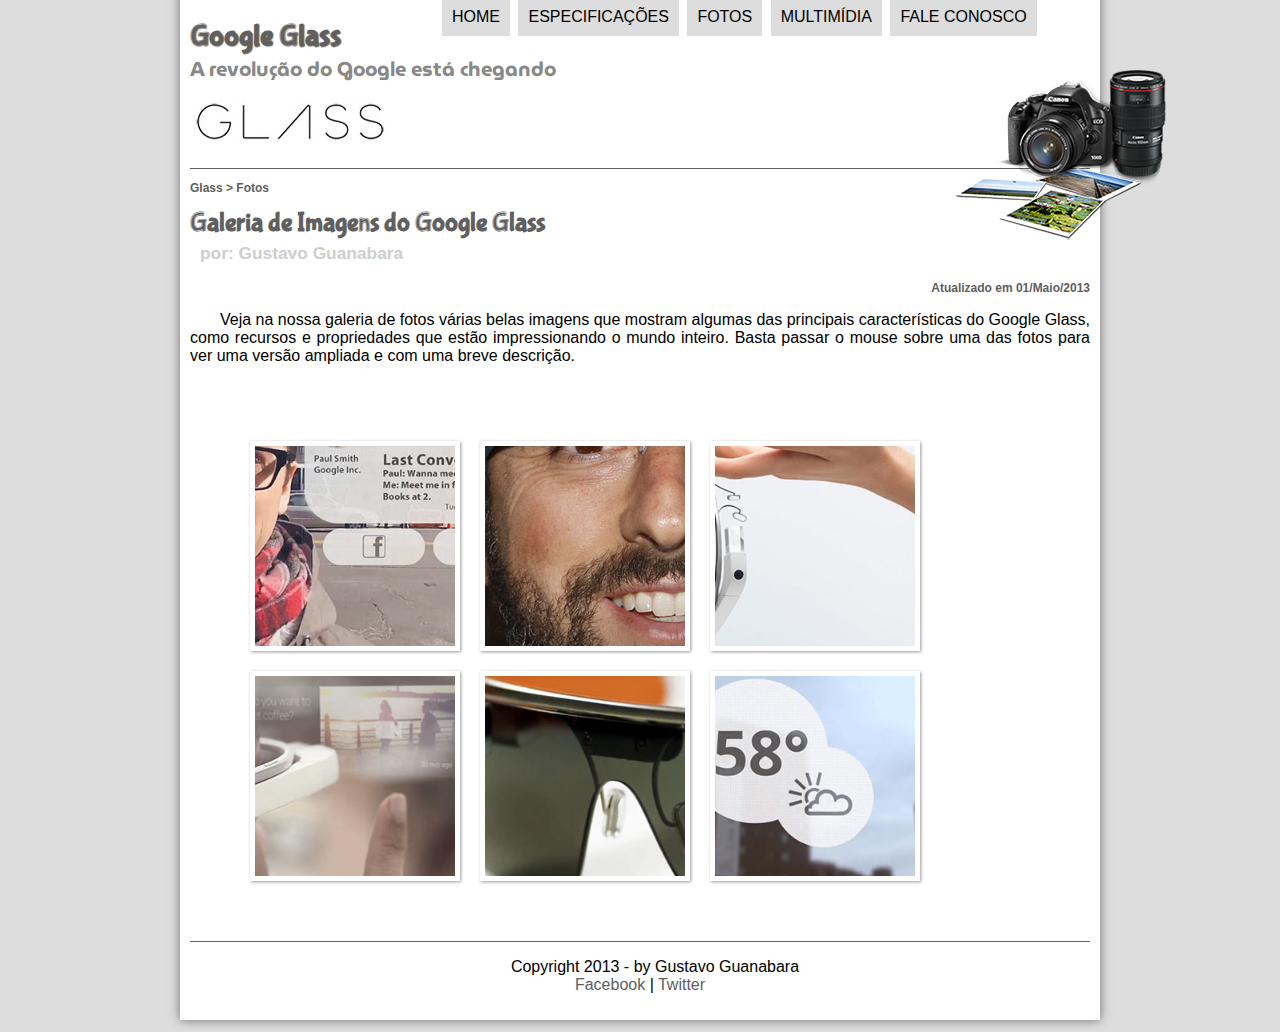
<file: fotos.html>
<!DOCTYPE html>
<html lang="pt-br">

<head>
    <meta charset="UTF-8">
    <link rel="stylesheet" type="text/css" href="_css/estilo.css">
    <link rel="stylesheet" type="text/css" href="_css/fotos.css">
    <meta name="viewport" content="width=device-width, initial-scale=1.0">
    <title>Tudo sobre o Google Glass</title>

</head>

<script src="_javascript/funcoes.js"></script>

<body>
    <div id="interface">
        <header id="cabecalho">
            <hgroup>
                <h1>Google Glass</h1>
                <h2>A revolução do Google está chegando</h2>
            </hgroup>

            <img id="icone" src="_imagens/fotos.png">

            <nav id="menu">
                <h1>Menu Principal</h1>
                <ul type="square">
                    <li onmouseover="mudaFoto('_imagens/home.png')" onmouseout="mudaFoto('_imagens/fotos.png')"><a
                            href="index.html">Home</a></li>
                    <li onmouseover="mudaFoto('_imagens/especificacoes.png')"
                        onmouseout="mudaFoto('_imagens/fotos.png')"><a href="specs.html">Especificações</a></li>
                    <li onmouseover="mudaFoto('_imagens/fotos.png')" onmouseout="mudaFoto('_imagens/fotos.png')"><a
                            href="fotos.html">Fotos</a></li>
                    <li onmouseover="mudaFoto('_imagens/multimidia.png')" onmouseout="mudaFoto('_imagens/fotos.png')"><a
                            href="multimidia.html">Multimídia</a></li>
                    <li onmouseover="mudaFoto('_imagens/contato.png')"" onmouseout=" mudaFoto('_imagens/fotos.png')"><a
                            href="fale-conosco.html">Fale conosco</a>
                    </li>
                </ul>
            </nav>

        </header>
        <section id="corpo-full">
            <article id="noticia-principal">
                <header id="cabecalho-artigo">
                    <hgroup>
                        <h3>Glass > Fotos</h3>
                        <h1>Galeria de Imagens do Google Glass</h1>
                        <h2>por: Gustavo Guanabara</h2>
                        <h3 class="direita">Atualizado em 01/Maio/2013</h3>
                    </hgroup>
                </header>

                <p>Veja na nossa galeria de fotos várias belas imagens que mostram algumas das principais
                    características do Google Glass, como recursos e propriedades que estão impressionando o mundo
                    inteiro. Basta passar o mouse sobre uma das fotos para ver uma versão ampliada e com uma breve
                    descrição.</p>

                <ul id="album-fotos">
                    <li id="foto-01"><span>Agenda e lembretes</span></li>
                    <li id="foto-02"><span>Brin usando o Glass</span></li>
                    <li id="foto-03"><span>Leve e compacto</span></li>
                    <li id="foto-04"><span>Sensação de uma tela de 50"</span></li>
                    <li id="foto-05"><span>Vários tipos de lente</span></li>
                    <li id="foto-06"><span>Informações importantes</span></li>
                </ul>
            </article>
        </section>
        <footer id="rodape">
            <p>Copyright 2013 - by Gustavo Guanabara<br>
                <a href="http://facebook.com/cursosemvideo" target="_blank"> Facebook</a> |
                <a href="http://twitter.com/cursosemvideo" target="_blank"> Twitter </a>
            </p>
        </footer>

    </div>
</body>

</html>
</file>
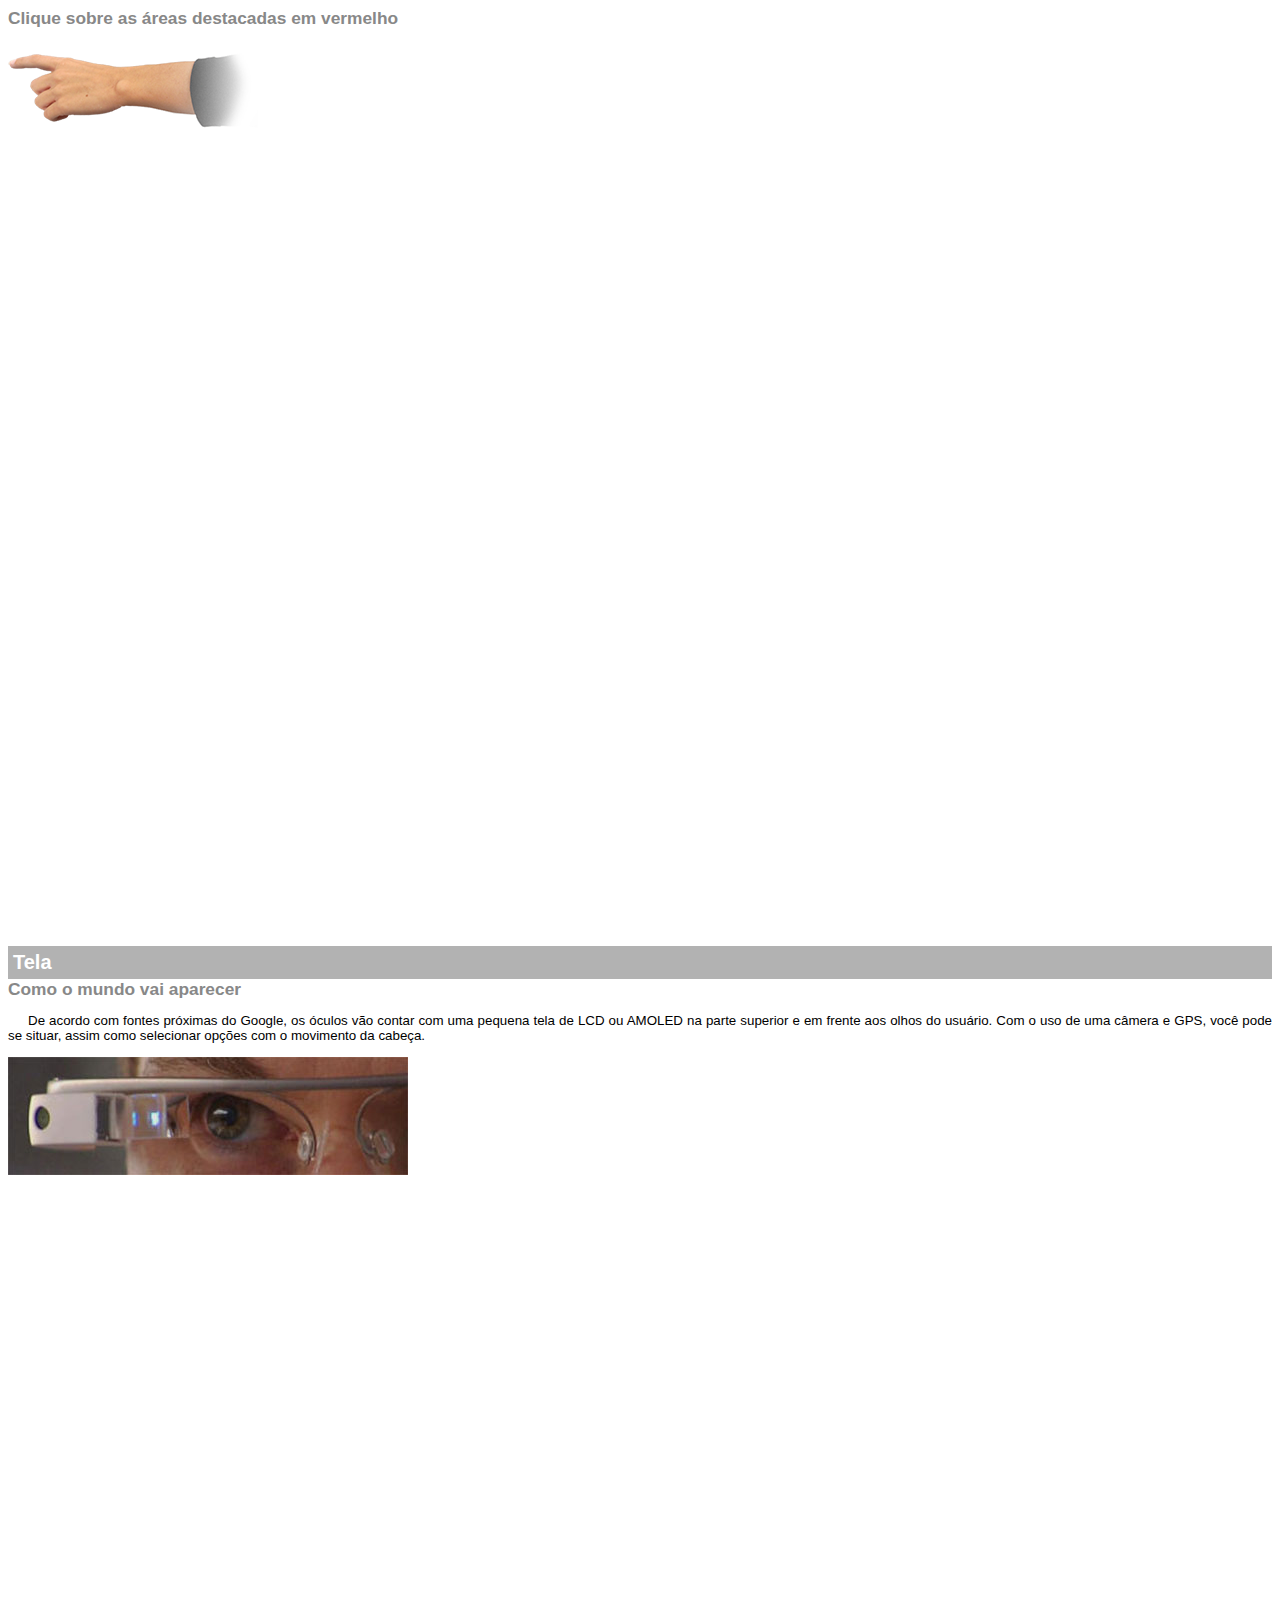
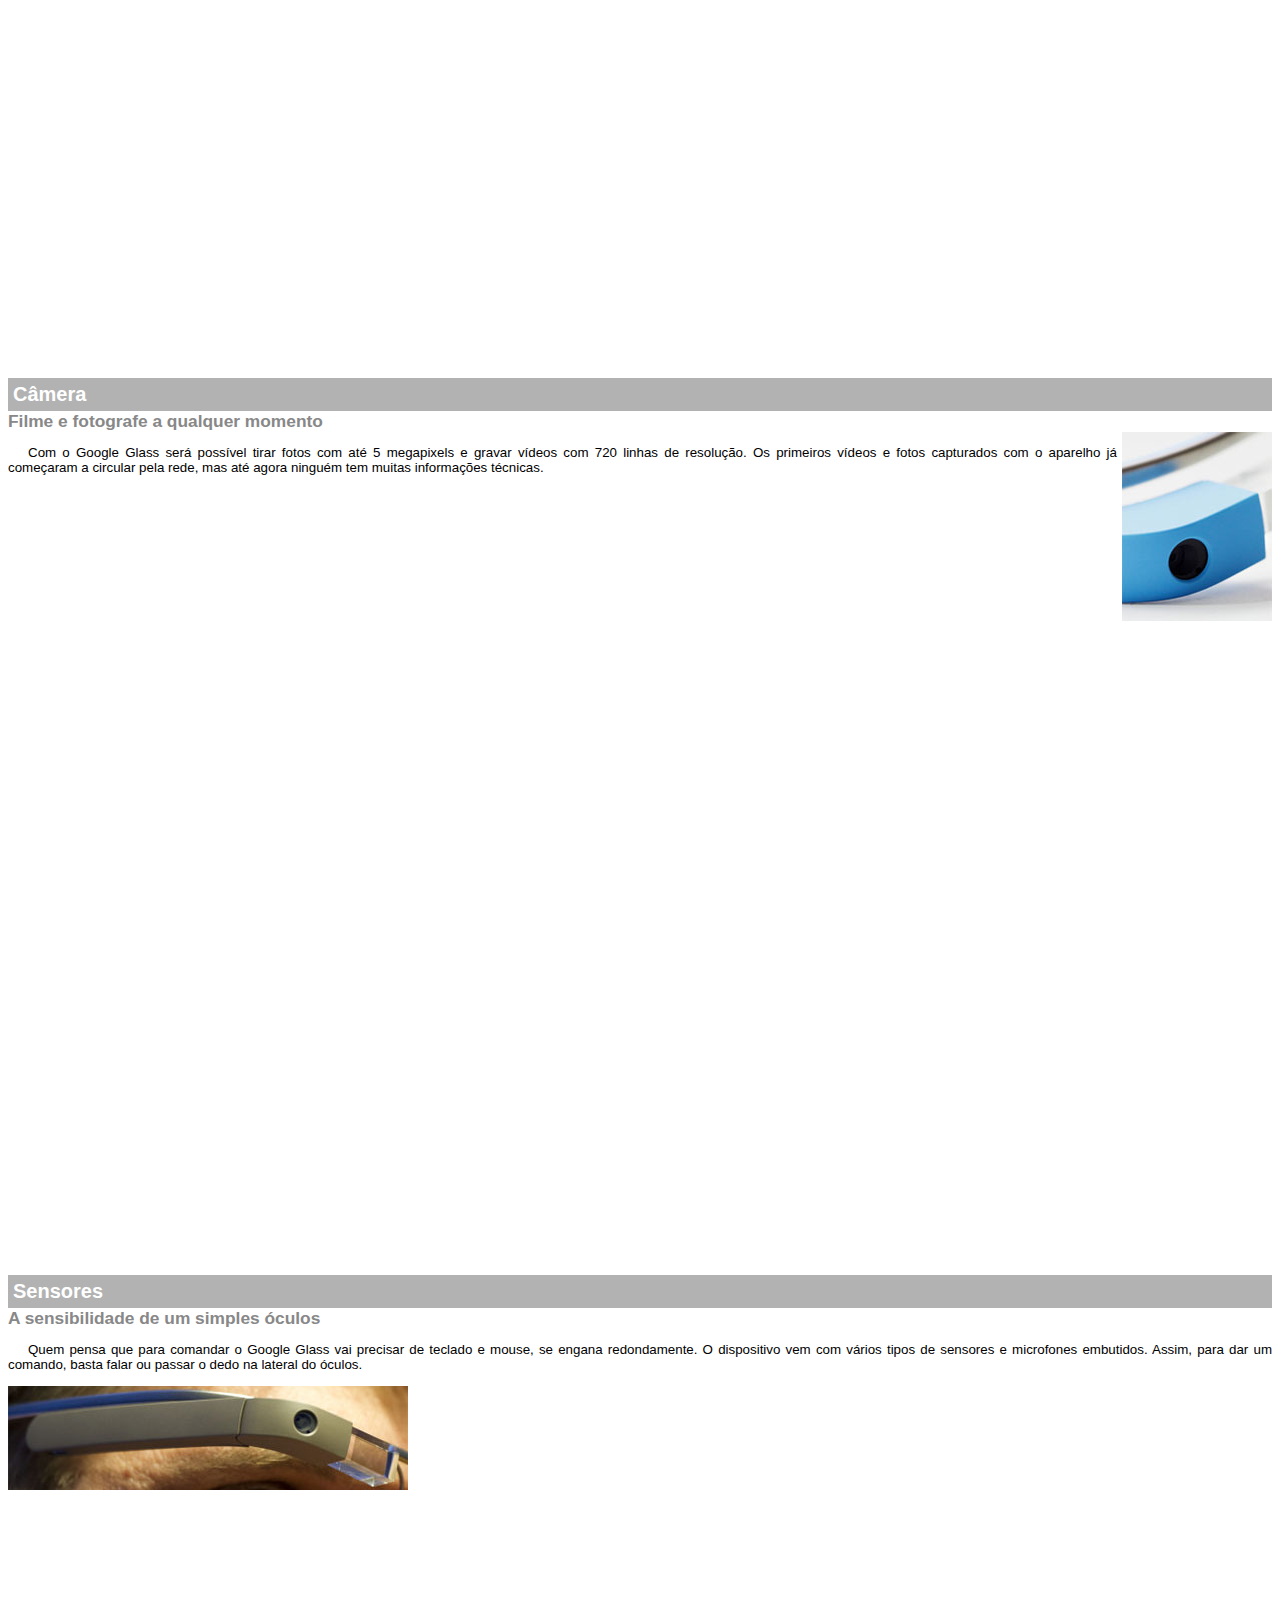
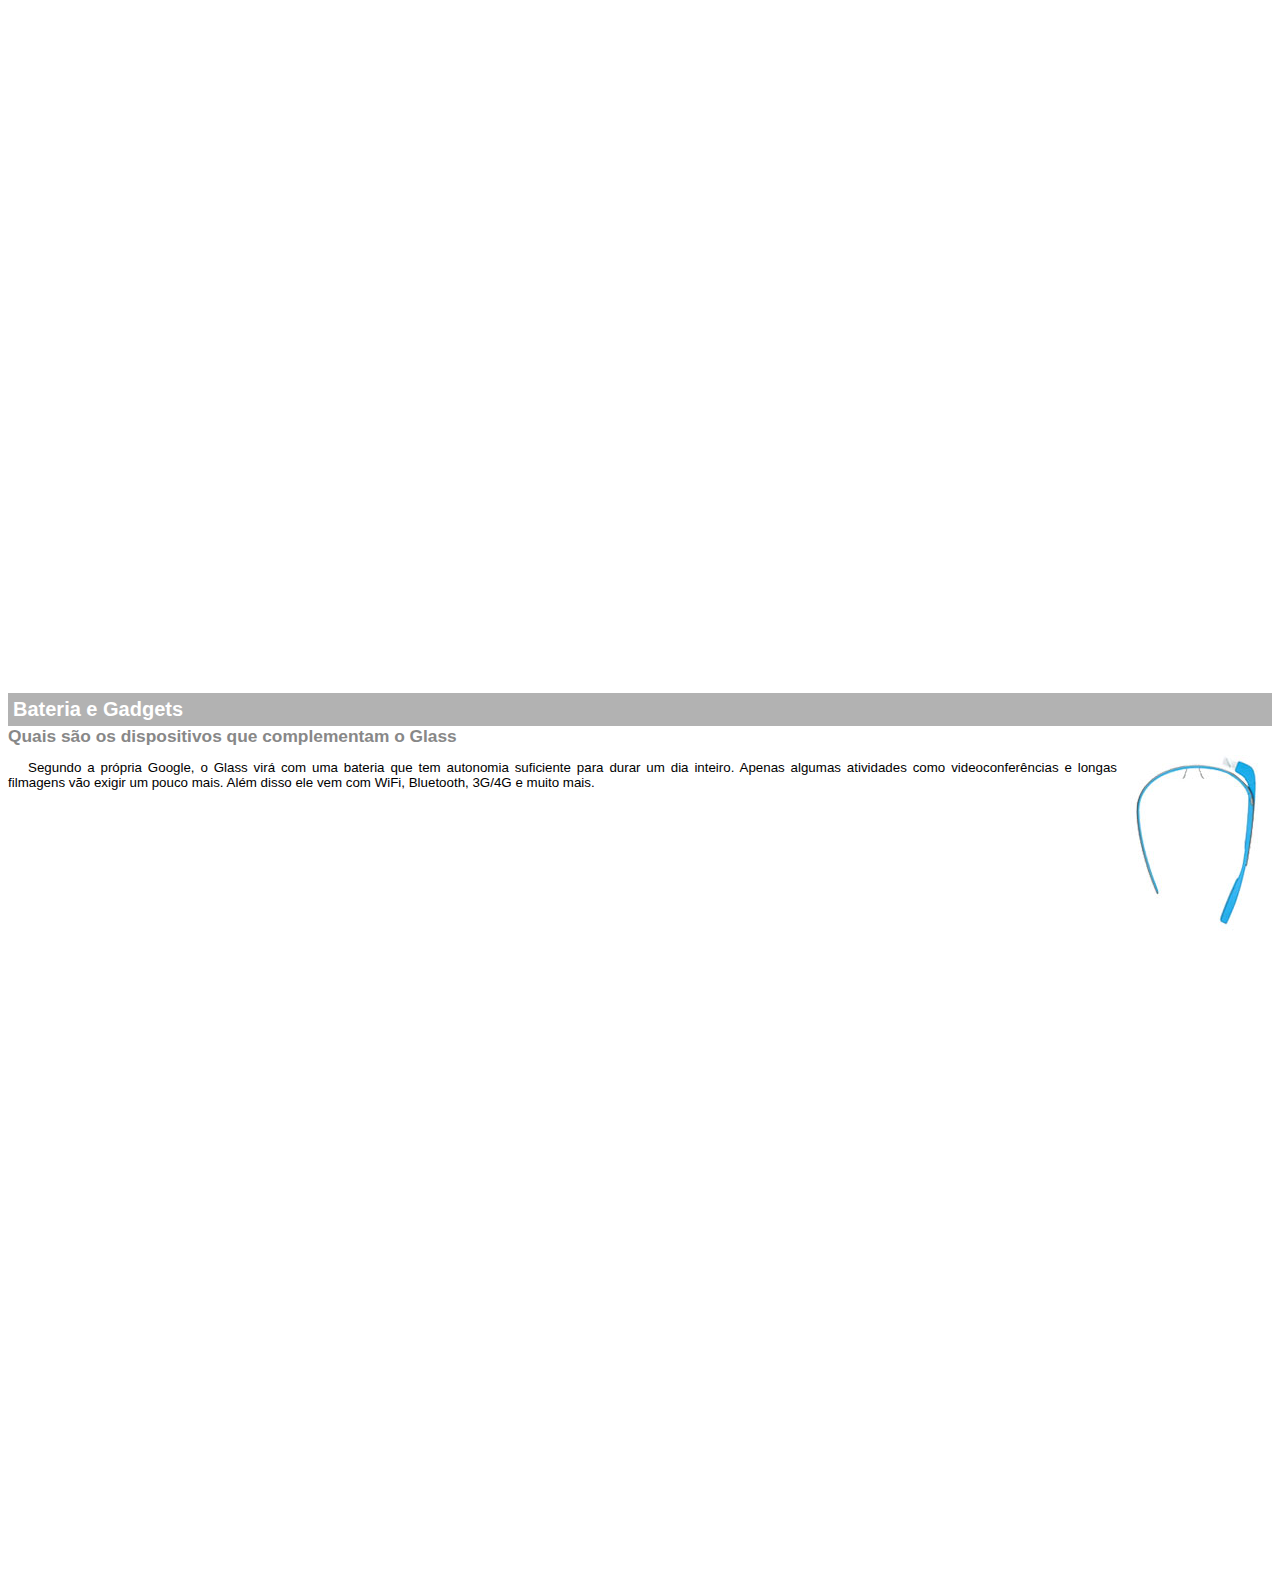
<file: google-glass.html>
<!DOCTYPE html>
<html lang="pt-br">

<head>
    <meta charset="UTF-8">
    <meta name="viewport" content="width=device-width, initial-scale=1.0">
    <title>Document</title>
    <style>
        body{
            overflow-x: hidden;
            overflow-y: hidden;
            font-family: Arial;
            font-size: 10pt;
        }

        p{
            text-align: justify;
            text-indent: 20px;

        }

        article h1{
            font-size: 15pt;
            color: white;
            background-color: rgba(0, 0, 0, .3);
            padding: 5px;
            margin: 0px;
        }

        article h2{
            font-size: 13pt;
            color: #888888;
            margin: 0px;
        }

        article{
            margin-bottom: 800px;
        }

        img.img-dir{
            display: block;
            float: right;
            margin-left: 5px;
        }

    </style>
</head>

<body>
    <article id="topo">
        <header>
            <h2>Clique sobre as áreas destacadas em vermelho</h2>
        </header>
        <img src="_imagens/mao.png" alt="Mão apontando para a esquerda">

    </article>

    <article id="tela">
        <header>
            <h1>Tela</h1>
            <h2>Como o mundo vai aparecer</h2>
        </header>
        <p>De acordo com fontes próximas do Google, os óculos vão contar com uma pequena tela de LCD ou AMOLED na parte
            superior e em frente aos olhos do usuário. Com o uso de uma câmera e GPS, você pode se situar, assim como
            selecionar opções com o movimento da cabeça.</p>
        <img src="_imagens/det-tela.jpg" alt="Tela do Google Glass">
    </article>

    <article id="camera">
        <header>
            <h1>Câmera</h1>
            <h2>Filme e fotografe a qualquer momento</h2>
        </header>
        <img src="_imagens/det-camera.jpg" class="img-dir" alt="Câmera do Google Glass">
        <p>Com o Google Glass será possível tirar fotos com até 5 megapixels e gravar vídeos com 720 linhas de
            resolução.
            Os primeiros vídeos e fotos capturados com o aparelho já começaram a circular pela rede, mas até agora
            ninguém
            tem muitas informações técnicas.</p>
    </article>

    <article id="sensores">
        <header>
            <h1>Sensores</h1>
            <h2>A sensibilidade de um simples óculos</h2>
        </header>
        <p>Quem pensa que para comandar o Google Glass vai precisar de teclado e mouse, se engana redondamente. O
            dispositivo vem com vários tipos de sensores e microfones embutidos. Assim, para dar um comando, basta falar
            ou
            passar o dedo na lateral do óculos.</p>
        <img src="_imagens/det-touch.jpg" alt="Sensores do Google Glass">

    </article>

    <article id="batgad">
        <header>
            <h1>Bateria e Gadgets</h1>
            <h2>Quais são os dispositivos que complementam o Glass</h2>
        </header>
        <img src="_imagens/det-bateria.jpg" class="img-dir" alt="Bateria e gadets do Google Glass">
        <p>Segundo a própria Google, o Glass virá com uma bateria que tem autonomia suficiente para durar um dia
            inteiro.
            Apenas algumas atividades como videoconferências e longas filmagens vão exigir um pouco mais. Além disso ele
            vem
            com WiFi, Bluetooth, 3G/4G e muito mais.</p>
    </article>
</body>
</html>
</file>
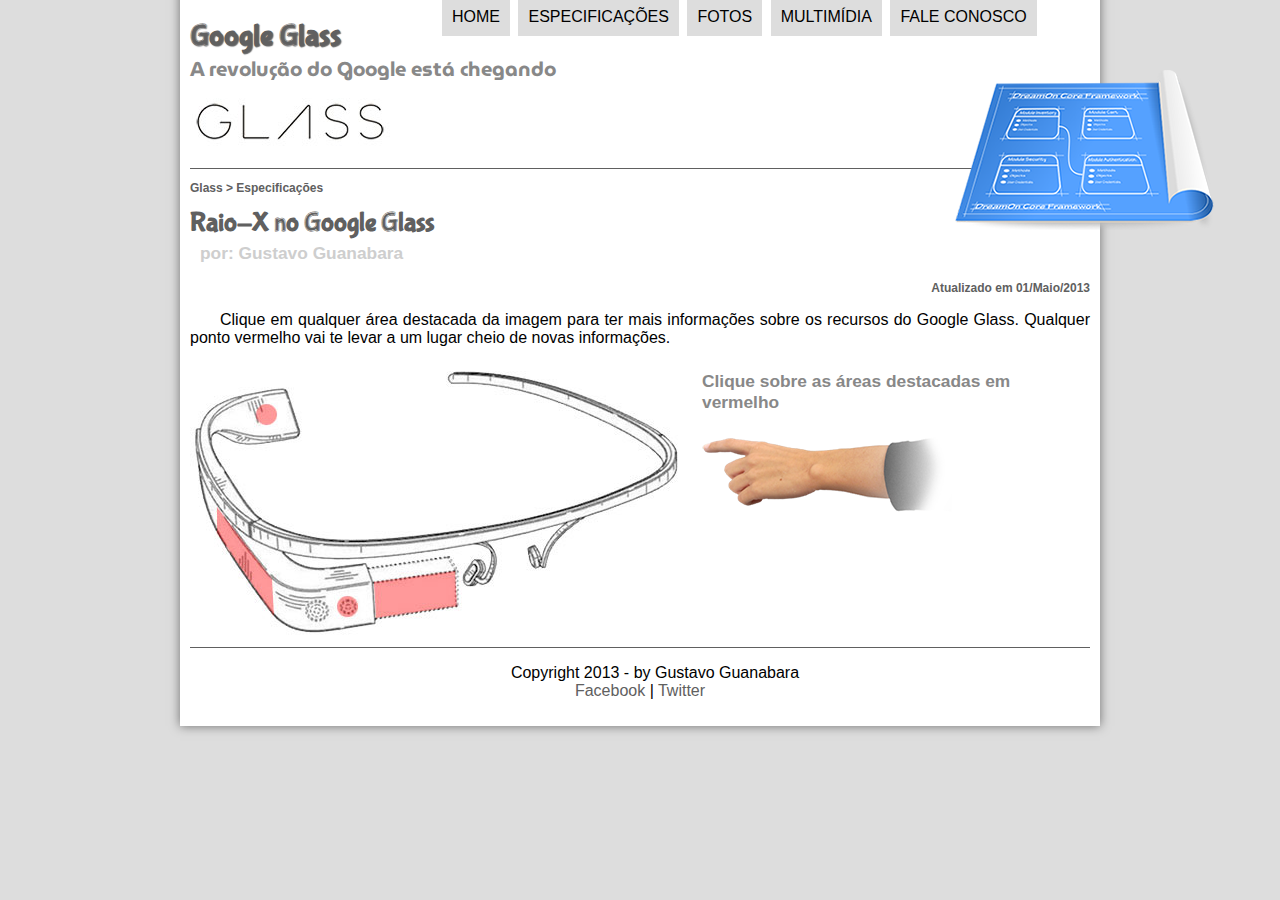
<file: specs.html>
<!DOCTYPE html>
<html lang="pt-br">

<head>
    <meta charset="UTF-8">
    <link rel="stylesheet" type="text/css" href="_css/estilo.css">
    <meta name="viewport" content="width=device-width, initial-scale=1.0">
    <title>Tudo sobre o Google Glass</title>
    <link rel="stylesheet" href="_css/specs.css">
</head>

    <script src="_javascript/funcoes.js"></script>

<body>
    <div id="interface">
        <header id="cabecalho">
            <hgroup>
                <h1>Google Glass</h1>
                <h2>A revolução do Google está chegando</h2>
            </hgroup>

            <img id="icone" src="_imagens/especificacoes.png">

            <nav id="menu">
                <h1>Menu Principal</h1>
                <ul type="square">
                    <li onmouseover="mudaFoto('_imagens/home.png')"
                        onmouseout="mudaFoto('_imagens/especificacoes.png')"><a href="index.html">Home</a></li>
                    <li onmouseover="mudaFoto('_imagens/especificacoes.png')"
                        onmouseout="mudaFoto('_imagens/especificacoes.png')"><a href="specs.html">Especificações</a>
                    </li>
                    <li onmouseover="mudaFoto('_imagens/fotos.png')"
                        onmouseout="mudaFoto('_imagens/especificacoes.png')"><a href="fotos.html">Fotos</a></li>
                    <li onmouseover="mudaFoto('_imagens/multimidia.png')"
                        onmouseout="mudaFoto('_imagens/especificacoes.png')"><a href="multimidia.html">Multimídia</a>
                    </li>
                    <li onmouseover="mudaFoto('_imagens/contato.png')"" onmouseout="
                        mudaFoto('_imagens/especificacoes.png')"><a href="fale-conosco.html">Fale conosco</a>
                    </li>
                </ul>
            </nav>

        </header>
        <section id="corpo-full">
            <article id="noticia-principal">
                <header id="cabecalho-artigo">
                    <hgroup>
                        <h3>Glass > Especificações</h3>
                        <h1>Raio-X no Google Glass</h1>
                        <h2>por: Gustavo Guanabara</h2>
                        <h3 class="direita">Atualizado em 01/Maio/2013</h3>
                    </hgroup>
                </header>

                <p>Clique em qualquer área destacada da imagem para ter mais informações sobre os recursos do Google
                    Glass.
                    Qualquer ponto vermelho vai te levar a um lugar cheio de novas informações.</p>

                <section id="conteudo">
                    <img src="_imagens/glass-esquema-marcado.jpg" usemap="#meumapa">
                    <map name="meumapa">
                        <area shape="poly" coords="183,220,265,208,266,242,186,254" href="google-glass.html#tela" target="janela">
                        <area shape="circle" coords="158,243,11" href="google-glass.html#camera" target="janela">
                        <area shape="circle" coords="76,53,10" href="google-glass.html#batgad" target="janela">
                        <area shape="poly" coords="28,148,80,215,83,250,27,167" href="google-glass.html#sensores" target="janela">

                    </map>
                    <iframe src="google-glass.html" name="janela" id="framespec"></iframe>
                </section>
            </article>
        </section>
        <footer id="rodape">
            <p>Copyright 2013 - by Gustavo Guanabara<br>
                <a href="http://facebook.com/cursosemvideo" target="_blank"> Facebook</a> |
                <a href="http://twitter.com/cursosemvideo" target="_blank"> Twitter </a>
            </p>
        </footer>

    </div>
</body>

</html>
</file>
<file: _css/estilo.css>
@charset "UTF-8";
@import url('https://fonts.googleapis.com/css2?family=MuseoModerno:wght@300&display=swap');
@font-face {
    font-family: 'FonteLogo';
    src: url("../_fonts/bubblegum-sans-regular.otf");
}

body {
    font-family: Arial;
    background-color: #dddddd;
    color: rgba(0,0,0,1)
}

div#interface{
    width: 900px;
    background-color: white;
    margin: -20px auto 10px auto;
    box-shadow: 0px 0px 10px rgba(0, 0, 0, .5);
    padding: 10px;
}

header#cabecalho img#icone{
    position: absolute;
    left: 955px;
    top: 70px;
}

header#cabecalho{
    border-bottom: 1px #606060 solid;
    height: 150px;
    background: url("../_imagens/glass-logo-peq.jpg") no-repeat 0px 80px;
}

header#cabecalho h1{
    font-family: 'FonteLogo', sans-serif;
    font-size: 30px;
    color: #606060;
    text-shadow: 1px 1px 1px rgba(0,0,0,.6);
    padding: 0px;
    margin-bottom: 0px;
}

header#cabecalho h2{
    font-family: 'MuseoModerno', cursive;
    font-size: 15pt;
    color: #888888;
    padding: 0px;
    margin-top: 0px;
}

p{
    text-align: justify;
    text-indent: 30px;
}

a {
 color: #606060;
 text-decoration: none;
}

a:hover {
    text-decoration: underline;
}

/* Formatação de imagens com legendas */
figure.foto-legenda {
    position: relative;
    border: 8px solid white;
    box-shadow: 1px 1px 4px black;
}
figure.foto-legenda img {
    width: 100%;
    height: 100%;
}

figure.foto-legenda figcaption {
    opacity: 0;
    position: absolute;
    top: 0px;
    background-color: rgba(0,0,0,.4);
    color: white;
    width: 100%;
    height: 100%;
    padding: 10%;
    box-sizing: border-box;
    transition: opacity 1s;
}

figure.foto-legenda:hover figcaption {
    opacity: 1;
}

/* formatação do menu */
nav#menu {
    display:block;
}

nav#menu ul {
    list-style: none;
    text-transform: uppercase;
    position: absolute;
    top: -20px;
    left: 400px;
}

nav#menu li {
    display: inline-block;
    background-color: #dddddd;
    padding: 10px;
    margin: 2px;
    transition: background-color 1s;
}

nav#menu li:hover {
    background-color: #606060;
}

nav#menu h1 {
    display: none;
}

nav#menu a {
    color: black;
    text-decoration: none;
}

nav#menu a:hover {
    color: white;
}

/*formatacao da pagina*/
section#corpo{
    display:block;
    width: 500px;
    float: left;
    border-right: 1px solid #606060;
    padding-right: 15px;
}

article#noticia-principal h2{
    font-size: 13pt;
    color: #888888;
    background-color: #dddddd;
    padding: 5px 0px 5px 10px;
    margin: 10px 0px 10px 0px;
}

header#cabecalho-artigo h1{
    font-family: 'FonteLogo', sans-serif;
    font-size: 20pt;
    color: #606060;
    margin-bottom: 0px;
    margin-top: 0px;
}

header#cabecalho-artigo h2{
    font-size: 13pt;
    color: #cecece;
    background-color: white;
    margin: 0px;    
}

header#cabecalho-artigo h3{
    font-size: 12px;
    color: #606060;            
}

.direita{
    text-align: right;
}

/* tabela */
table#tabelaspecs{
    border: 1px solid #606060;
    border-spacing: 0px;
    margin-left: auto;
    margin-right: auto;
    vertical-align: middle;
}

table#tabelaspecs td.ce{
    color: white;
    background-color: #606060;
    text-align: right;
    vertical-align: top;
    font-weight: bold;
}

table#tabelaspecs td.cd{
    background-color: #cecece;
}

table#tabelaspecs td{
    border: 1px solid #606060;
    padding: 10px;
}

table#tabelaspecs caption{
    color: #888888;
    font-size: 13pt;
    font-weight: bolder;
}

table#tabelaspecs caption span{
    display: block;
    float: right;
    color: black;
    font-size: 8pt;
    margin-top: 10px;
}
/* fim da formatação da tabela */

aside#lateral{
    display: block;
    width: 350px;
    float: right;
    background-color: #dddddd;
    padding: 10px;
    margin-top: 10px;
    box-shadow: 2px 2px 2px rgba(0, 0, 0, .5);
}

aside#lateral h1{
    font-family: 'FonteLogo', sans-serif;
    font-size: 20pt;
    color: #606060;
    margin-top: 0px;
}

aside#lateral h2{
    background-color: #606060;
    font-size: 13pt;
    color: white;
    padding: 5px;
}
footer#rodape{
    clear: both;
    border-top: 1px solid #606060;
}

footer#rodape p{
    text-align: center;
    text-decoration: none;
}

footer#rodape a{
    color: #606060;
    text-decoration: none;
}

footer#rodape a:hover{
    text-decoration: underline;
}

video#videoAside{
    displau:block;
    width: 350px;
}

video#videoSection{
    display: block;
    margin: 10px 50px 10px 55px;
}
</file>
<file: _css/fotos.css>
@charset "UTF-8";

ul#album-fotos{
    width: 700px;
    margin: 0px;
    padding: 50px;
    overflow: hidden;
    list-style: none;
}

ul#album-fotos li{
    float: left;
    width: 200px;
    height: 200px;
    margin: 10px;
    border: 5px solid white;
    background-color: white;
    box-shadow: 1px 1px 3px rgba(0, 0, 0, .4);
}

ul#album-fotos li:hover{
    transform: scale(1.5);
    transition: all 0.4s ease-in;
}

ul#album-fotos li:hover span{
    opacity: 1;
}

ul#album-fotos li span{
    opacity: 0;
    color: white;
    text-shadow: 1px 1px 1px black;
    background-color: rgba(0, 0, 0, .3);
    font-size: 9pt;
    line-height: 370px;
    padding: 5px;
}

ul#album-fotos li#foto-01{
    background: url("../_imagens/galeria-01.jpg") no-repeat;
    background-position: 50% 50%;
    background-size: 400px 400px;
    background-color: white;
}

ul#album-fotos li#foto-01:hover{
    background-size: 200px 200px;
}

ul#album-fotos li#foto-02{
    background: url("../_imagens/galeria-02.jpg") no-repeat;
    background-position: 50% 50%;
    background-size: 400px 400px;
    background-color: white;
}

ul#album-fotos li#foto-02:hover{
    background-size: 200px 200px;
}

ul#album-fotos li#foto-03{
    background: url("../_imagens/galeria-03.jpg") no-repeat;
    background-position: 50% 50%;
    background-size: 400px 400px;
    background-color: white;
}

ul#album-fotos li#foto-03:hover{
    background-size: 200px 200px;
}

ul#album-fotos li#foto-04{
    background: url("../_imagens/galeria-04.jpg") no-repeat;
    background-position: 50% 50%;
    background-size: 400px 400px;
    background-color: white;
}

ul#album-fotos li#foto-04:hover{
    background-size: 200px 200px;
}

ul#album-fotos li#foto-05{
    background: url("../_imagens/galeria-05.jpg") no-repeat;
    background-position: 50% 50%;
    background-size: 400px 400px;
    background-color: white;
}

ul#album-fotos li#foto-05:hover{
    background-size: 200px 200px;
}

ul#album-fotos li#foto-06{
    background: url("../_imagens/galeria-06.jpg") no-repeat;
    background-position: 50% 50%;
    background-size: 400px 400px;
    background-color: white;
}

ul#album-fotos li#foto-06:hover{
    background-size: 200px 200px;
}
</file>
<file: _css/specs.css>
@charset "UTF-8";

section#conteudo {
    width: 1000px;
    margin: auto;
}

iframe#framespec{
    width: 380px;
    height: 280px;
    border: none;
    overflow: hidden;
}

area {
    outline: 0px;
}
</file>
